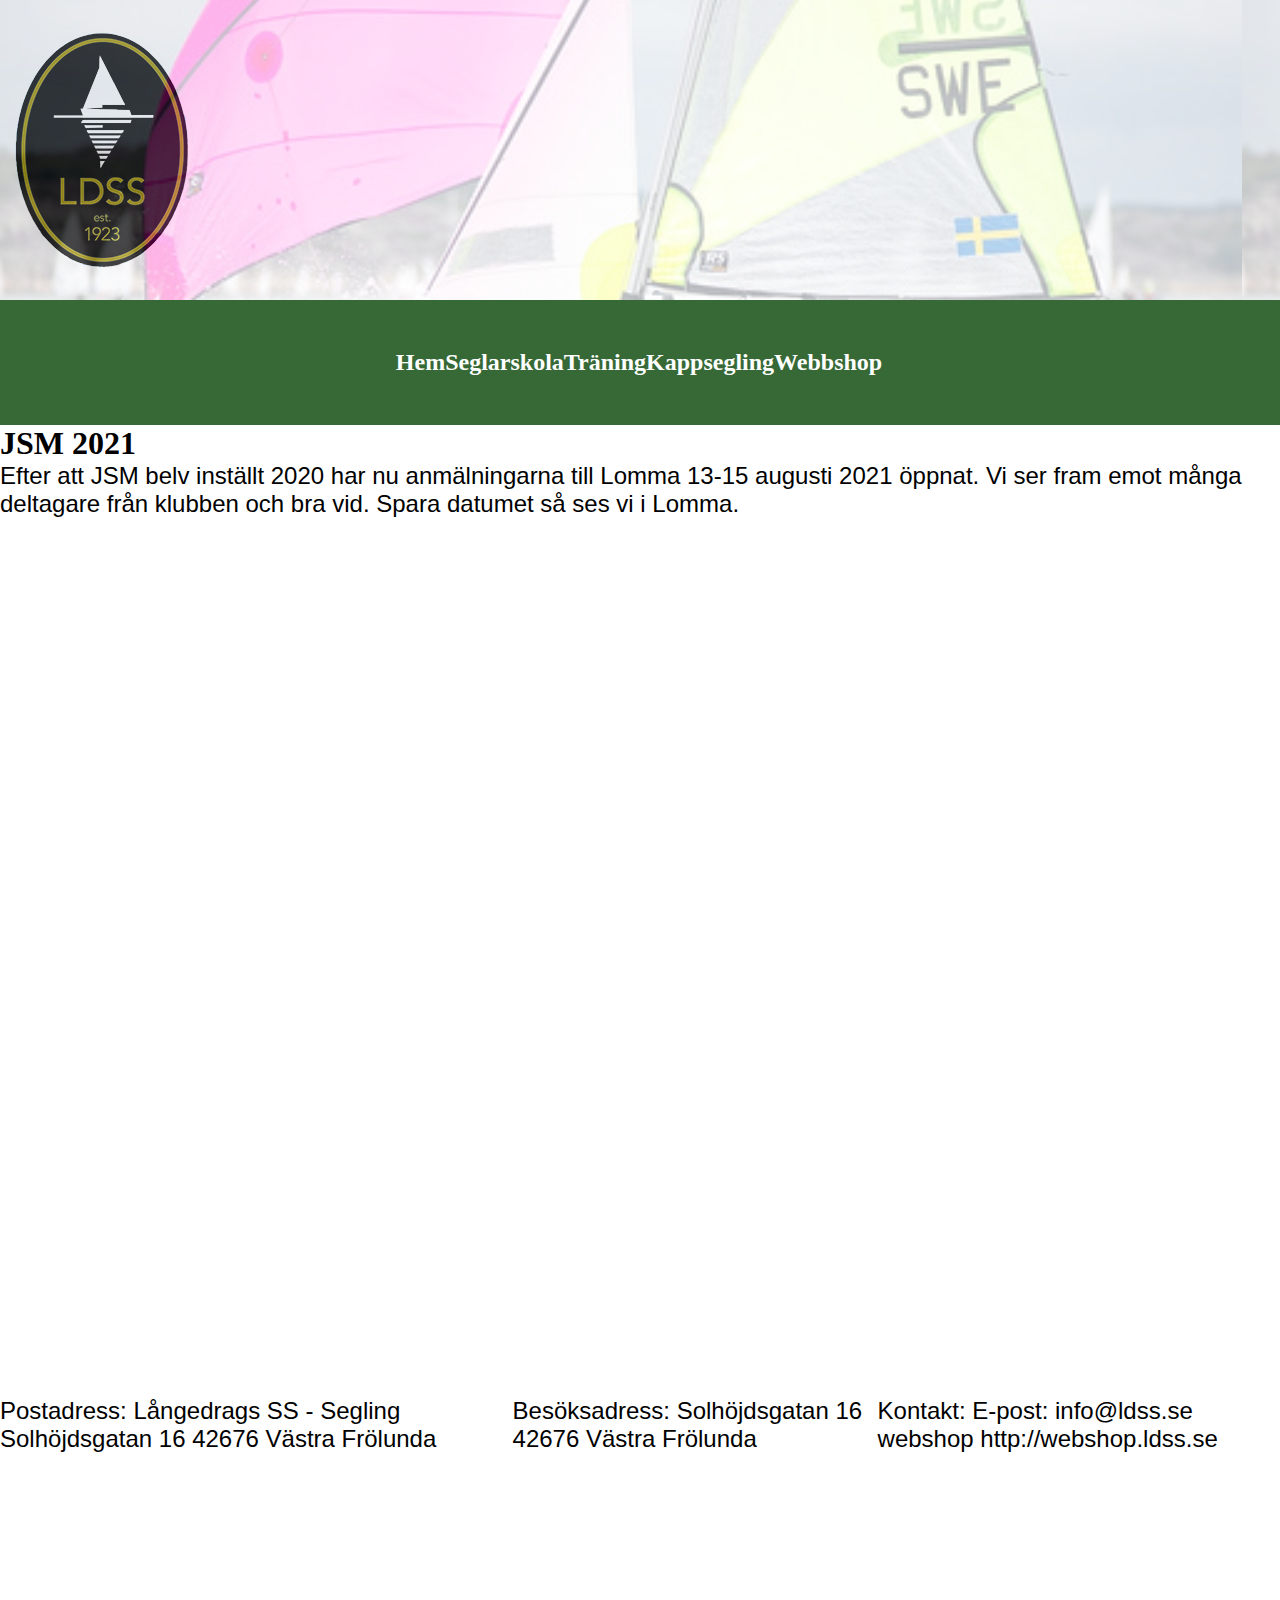
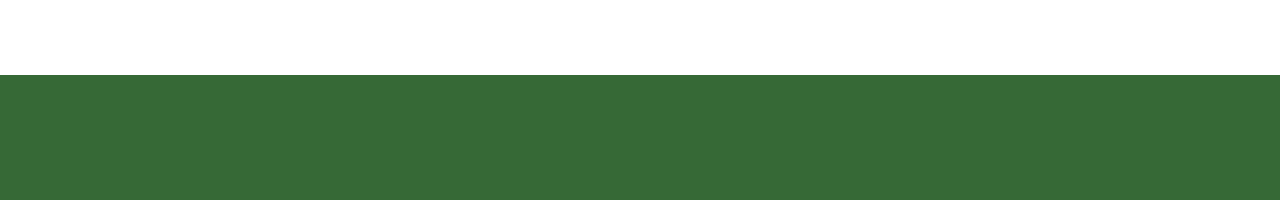
<file: index.html>
<!DOCTYPE html>
<html lang="en">
<head>
    <meta charset="UTF-8">
    <meta name="viewport" content="width=device-width, initial-scale=1.0">
    <meta http-equiv="X-UA-Compatible" content="ie=edge">
    <link rel="stylesheet" type="text/css" href="css/style.css">
    <title>LDSS</title>
</head>
<body>
 <div id="gridwrapper">
    <header id="header">
        <section class="se1">
            <img class="logga" src="img/ldsslogga.png">
        </section>
        <section class="se2"></section>
        
    </header>
    <nav id="nav">
        <ul class="navLinks">
            <li><a href="index.html"><h2>Hem</h2></a></li>
            <li><a href="seglarskola.html"><h2>Seglarskola</h2></a></li>
            <li><a href="traning.html"><h2>Träning</h2></a></li>
            <li><a href="kappsegling.html"><h2>Kappsegling</h2></a></li>
            <li><a href="webbshop.html"><h2>Webbshop</h2></a></li>

        </ul>
    
        <div class="burger">
            <div class="Line1"></div>
            <div class="Line2"></div>
            <div class="Line3"></div>
    
        </div>
    
    </nav>
    <article id="article1">
        <h3>JSM 2021</h3>
        <p>Efter att JSM belv inställt 2020 har nu anmälningarna till Lomma 13-15 augusti 2021 öppnat.
            Vi ser fram emot många deltagare från klubben och bra vid. Spara datumet så ses vi i Lomma. </p>
    </article>
    <article id="article2"></article>
    <article id="article3">
        <p>Postadress:
            Långedrags SS - Segling
            Solhöjdsgatan 16
            42676 Västra Frölunda</p>
            <p>Besöksadress:
                Solhöjdsgatan 16
                42676 Västra Frölunda</p>
                <p>Kontakt:
                    E-post: info@ldss.se
                    
                    webshop http://webshop.ldss.se</p>
    </article>
    <fooer id="footer"></fooer>
</div>

<script src="js/script.js"></script>
</body>
</html>
</file>
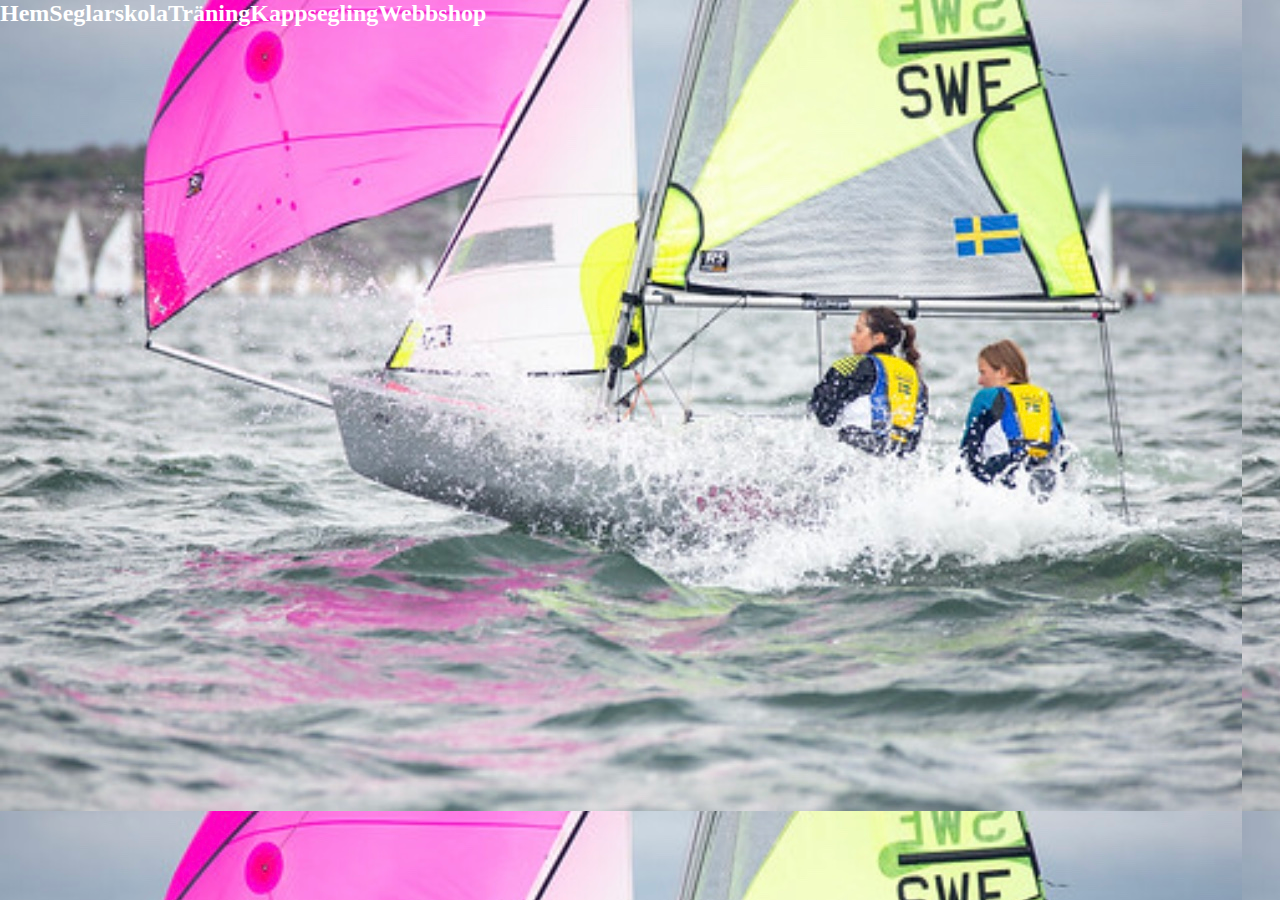
<file: kappsegling.html>
<!DOCTYPE html>
<html lang="en">
<head>
    <meta charset="UTF-8">
    <meta http-equiv="X-UA-Compatible" content="IE=edge">
    <meta name="viewport" content="width=device-width, initial-scale=1.0">
    <title>LDSS Kappsegling</title>
    <link rel="stylesheet" type="text/css" href="css/style.css">
</head>
<body>

    <div id="kgridwrapper">
<header id="kheader"></header>
<na id="knav">
    <ul class="navLinks">
        <li><a href="index.html"><h2>Hem</h2></a></li>
        <li><a href="seglarskola.html"><h2>Seglarskola</h2></a></li>
        <li><a href="traning.html"><h2>Träning</h2></a></li>
        <li><a href="kappsegling.html"><h2>Kappsegling</h2></a></li>
        <li><a href="webbshop.html"><h2>Webbshop</h2></a></li>

    </ul>

    <div class="burger">
        <div class="Line1"></div>
        <div class="Line2"></div>
        <div class="Line3"></div>

    </div>
</na>
<article id="karticle1"></article>
<article id="karticle2"></article>
<article id="karticle3"></article>
<footer id="kfooter"></footer>

    </div>
    
</body>
</html>
</file>
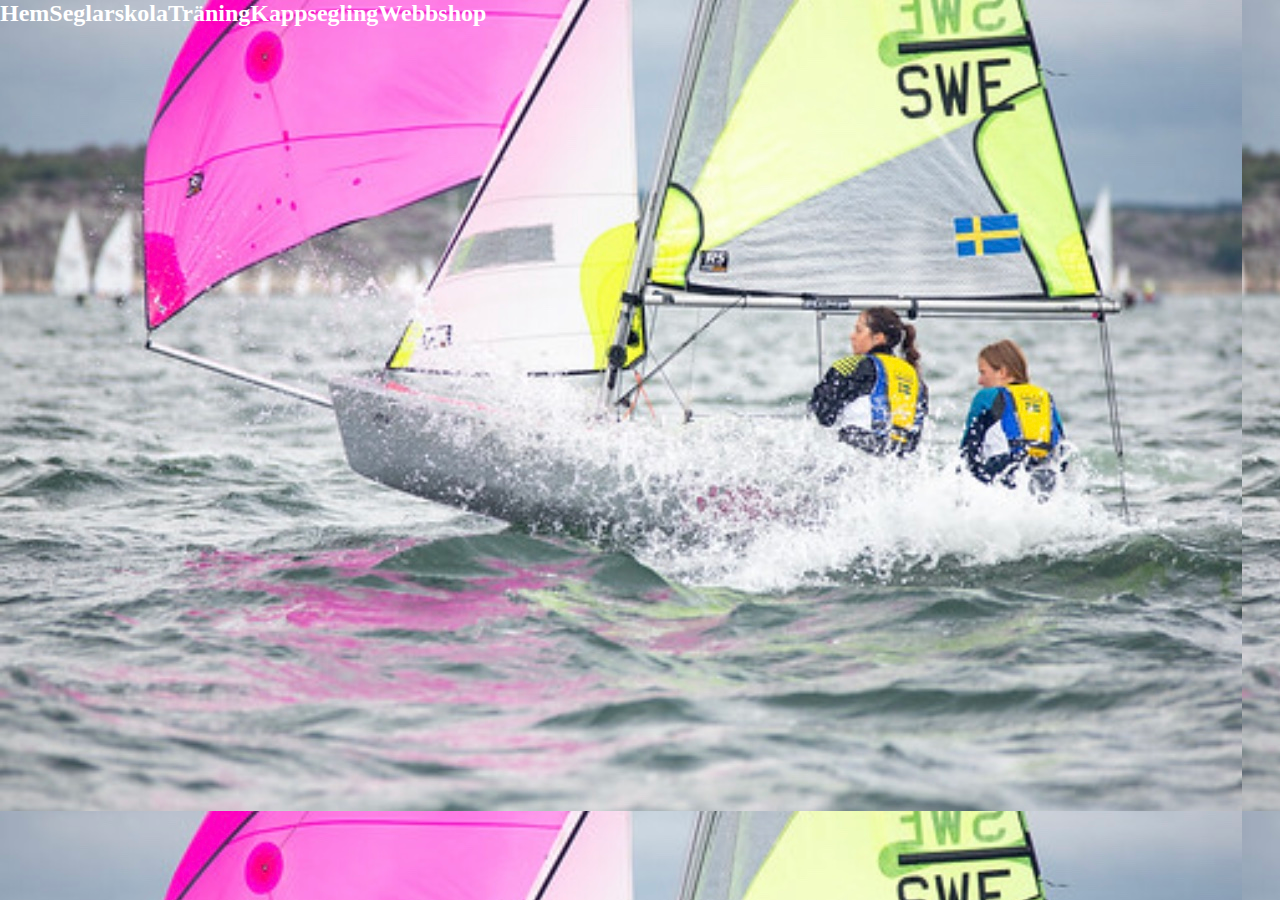
<file: seglarskola.html>
<!DOCTYPE html>
<html lang="en">
<head>
    <meta charset="UTF-8">
    <meta http-equiv="X-UA-Compatible" content="IE=edge">
    <meta name="viewport" content="width=device-width, initial-scale=1.0">
    <title>LDSS Seglarskola</title>
    <link rel="stylesheet" type="text/css" href="css/style.css">
</head>
<body>
    <div id="sgridwrapper">
    
        <header id="sheader"></header>
        <nav id="snav">
            <ul class="navLinks">
                <li><a href="index.html"><h2>Hem</h2></a></li>
                <li><a href="seglarskola.html"><h2>Seglarskola</h2></a></li>
                <li><a href="traning.html"><h2>Träning</h2></a></li>
                <li><a href="kappsegling.html"><h2>Kappsegling</h2></a></li>
                <li><a href="webbshop.html"><h2>Webbshop</h2></a></li>
    
            </ul>
        
            <div class="burger">
                <div class="Line1"></div>
                <div class="Line2"></div>
                <div class="Line3"></div>
        
            </div>
        </nav>
        <aside id="saside"></aside>
        <article id="sarticle1"></article>
        <article id="sarticle2"></article>
        <article id="sarticle3"></article>
        <article id="sarticle4"></article>
        <article id="sarticle5"></article>
        <footer id="sfooter"></footer>

        </div>
</body>
</html>
</file>
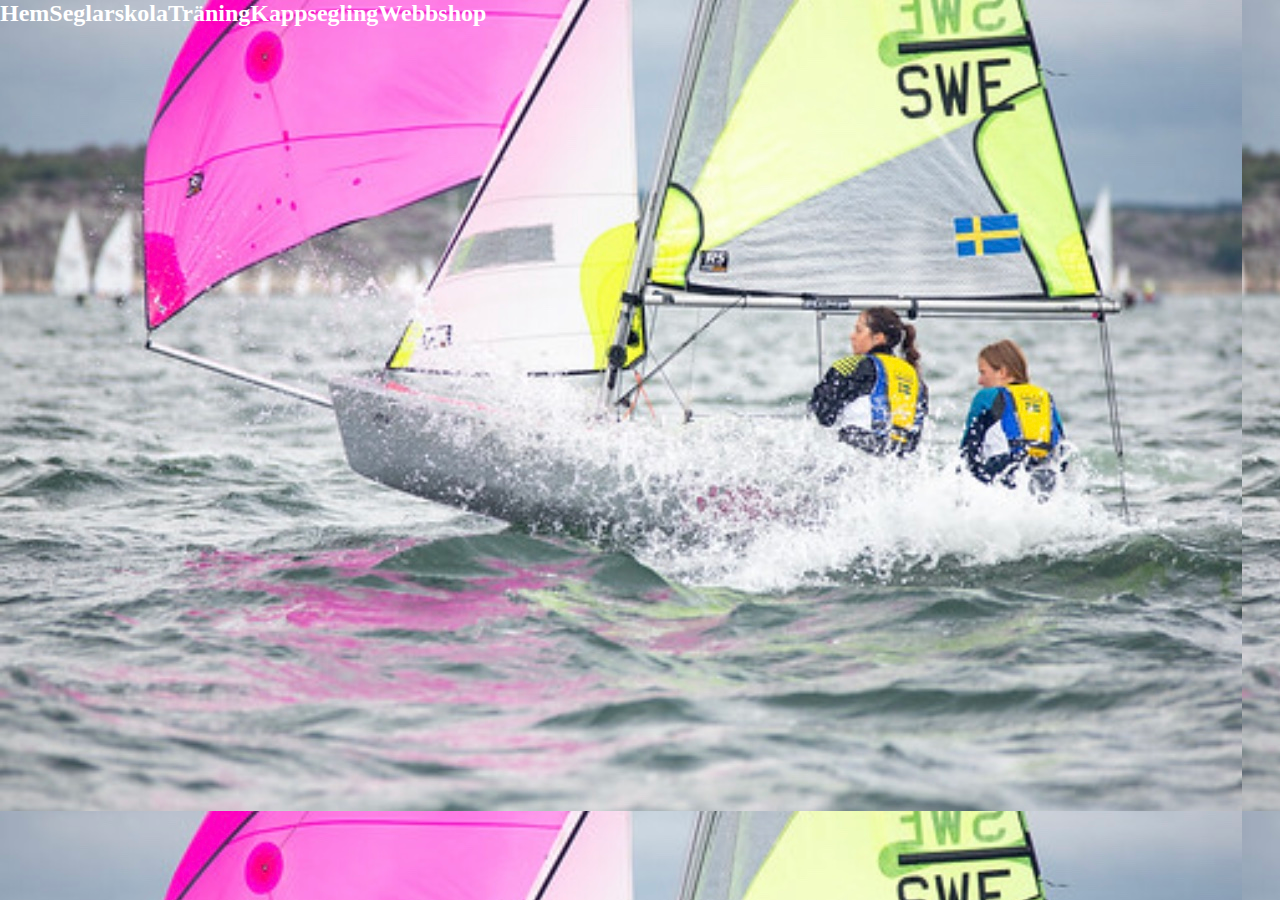
<file: traning.html>
<!DOCTYPE html>
<html lang="en">
<head>
    <meta charset="UTF-8">
    <meta http-equiv="X-UA-Compatible" content="IE=edge">
    <meta name="viewport" content="width=device-width, initial-scale=1.0">
    <title>LDSS Träning</title>
    <link rel="stylesheet" type="text/css" href="css/style.css">
</head>
<body>
    <div id="tgridwrapper">
    
    <header id="theader"></header>
    <nav id="tnav">
        <ul class="navLinks">
            <li><a href="index.html"><h2>Hem</h2></a></li>
            <li><a href="seglarskola.html"><h2>Seglarskola</h2></a></li>
            <li><a href="traning.html"><h2>Träning</h2></a></li>
            <li><a href="kappsegling.html"><h2>Kappsegling</h2></a></li>
            <li><a href="webbshop.html"><h2>Webbshop</h2></a></li>

        </ul>
    
        <div class="burger">
            <div class="Line1"></div>
            <div class="Line2"></div>
            <div class="Line3"></div>
    
        </div>
    </nav>
    <aside id="taside"></aside>
    <article id="tarticle1"></article>
    <article id="tarticle2"></article>
    <article id="tarticle3"></article>
    <article id="tarticle4"></article>
    <article id="tarticle5"></article>
    <footer id="tfooter"></footer>
</div>
</body>
</html>
</file>
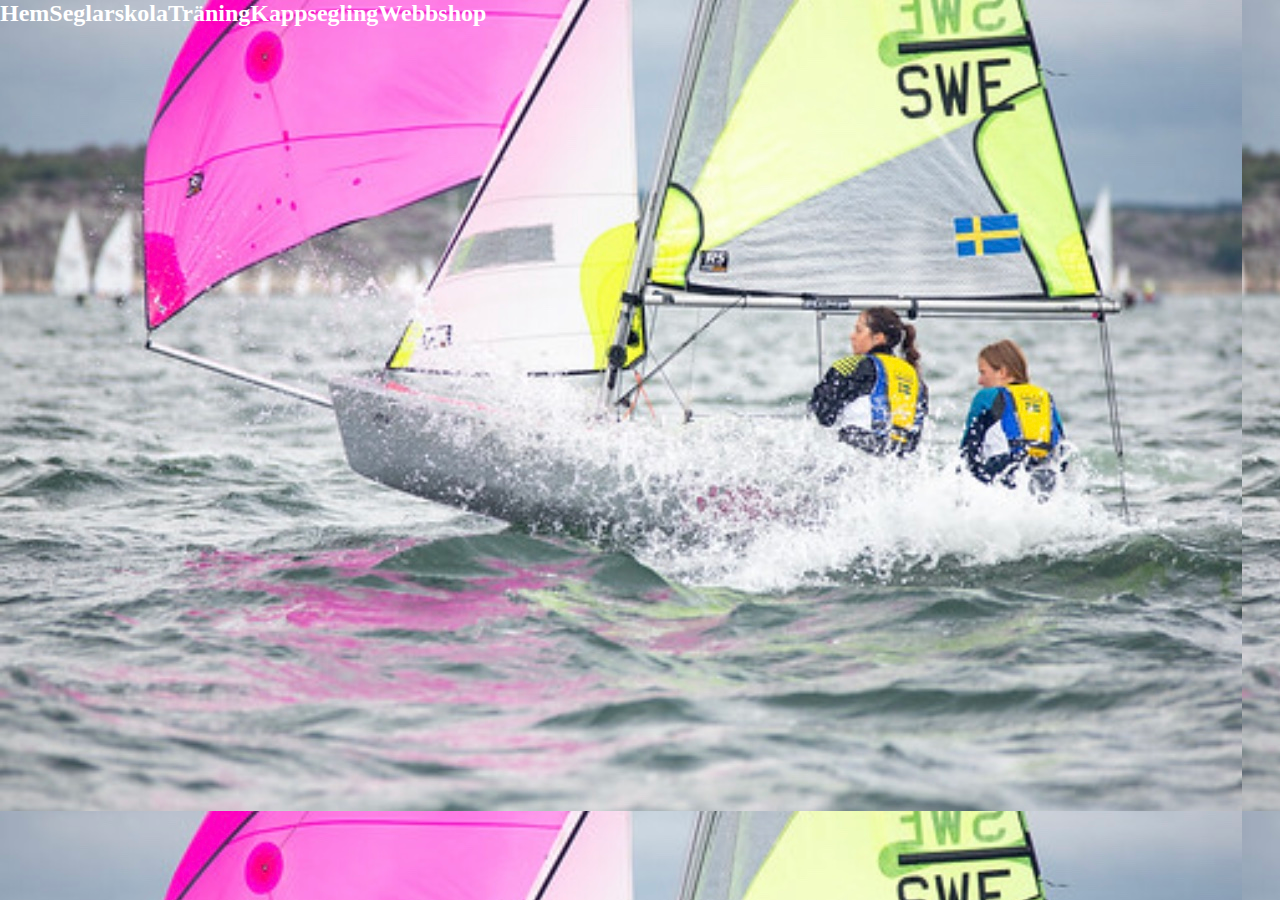
<file: webbshop.html>
<!DOCTYPE html>
<html lang="en">
<head>
    <meta charset="UTF-8">
    <meta http-equiv="X-UA-Compatible" content="IE=edge">
    <meta name="viewport" content="width=device-width, initial-scale=1.0">
    <title>LDSS Webbshop</title>
    <link rel="stylesheet" type="text/css" href="css/style.css">
</head>
<body>
    <div id="wgridwrapper">
    
        <header id="wheader"></header>
        <nav id="wnav">
            <ul class="navLinks">
                <li><a href="index.html"><h2>Hem</h2></a></li>
                <li><a href="seglarskola.html"><h2>Seglarskola</h2></a></li>
                <li><a href="traning.html"><h2>Träning</h2></a></li>
                <li><a href="kappsegling.html"><h2>Kappsegling</h2></a></li>
                <li><a href="webbshop.html"><h2>Webbshop</h2></a></li>
    
            </ul>
        
            <div class="burger">
                <div class="Line1"></div>
                <div class="Line2"></div>
                <div class="Line3"></div>
        
            </div>
        </nav>
        <aside id="waside"></aside>
        <article id="warticle1"></article>
        <article id="warticle2"></article>
        <article id="warticle3"></article>
        <article id="warticle4"></article>
        <article id="warticle5"></article>
        <footer id="wfooter"></footer>
        </div>
</body>
</html>
</file>
<file: css/style.css>
*{
    margin:0;
    padding:0px;
    box-sizing: border-box;
}

@media screen and (min-width: 1023px) {
    #gridwrapper{
        display:grid;
        height: 200vh;
        width: 100vw;
        grid-template-areas: 
        'he he he he'
        'na na na na'
        'a1 a1 a1 a1'
        'a2 a2 a2 a2'
        'a2 a2 a2 a2'
        'a3 a3 a3 a3'
        'a3 a3 a3 a3'
        'fo fo fo fo';
        grid-template-columns: repeat(4 *1fr);
        grid-template-rows: 1fr 0.5fr 1fr 1fr 1fr 1fr 1fr 0.5fr;
        
    }
    body{
        background-image: url("../img/IMG_6581.jpg");
    }
    #header{
        display:grid;
        grid-template-columns: 0.5fr 3fr ;
        grid-template-rows: 1fr;
        opacity:70%;
        }

#nav{
    display:flex;
    align-items: center;
    justify-content: center;
}
    
ul{
    list-style-type: none;
    word-spacing: 50px;
}

li{
    float: left;
}
    
}



@media screen and (max-width: 1022px) {
#gridwrapper{
    display:grid;
    height: 200vh;
    width: 100vw;
    grid-template-areas: 
    'na he he he'
    'a1 a1 a1 a1'
    'a2 a2 a2 a2'
    'a2 a2 a2 a2'
    'a3 a3 a3 a3'
    'a3 a3 a3 a3'
    'fo fo fo fo';
    grid-template-columns: repeat(1fr);
    grid-template-rows: 1fr 1fr 1fr 1fr 1fr 1fr 0.5fr;
    
}

/* meny mobil */
#nav{
    display:flex;
    justify-content: flex-start;
    align-items: center;
    height:1fr ;
    background-color: rgb(54, 105, 54);
    font-size: sans-serif;
    
}

.navLinks{
    display:flex;
    flex-direction: column;
    justify-content: space-around;
    position:absolute;
    left:0px;
    height:90vh;
    top:-90vh;
    align-items: center;
    background-color: rgb(54, 105, 54);
    width: 32%;
    transition: all 1s;
}

.navActive{
    transform: translateY(100vh);
}

.navLinks li{
    list-style: none;
}

.navLinks a{
    color: white;
    text-decoration: none;
    letter-spacing: 3px;
    font-weight: bold;
    font-size: 20px;
}

.burger{
    margin:50px;
    cursor: pointer;
}

.burger div{
  height:3px;
  width: 25px;
  background-color: white;
  margin:5px;
  border-radius: 10%;
  transition: all 0.4s;

}

.toggle .Line1{
    transform:rotate(-45deg) translate(-5px, 6px);
}

.toggle .Line2{
    opacity:0;
}

.toggle .Line3{
    transform:rotate(45deg) translate(-5px, -6px);
    /* meny mobil slutar */

    /* träning */

    #tgridwrapper{
        display:grid;
        height: 200vh;
        width: 100vw;
        grid-template-areas: 
        'tna the the the'
        'tas tas tas tas'
        'ta1 ta1 ta1 ta1'
        'ta2 ta2 ta2 ta2'
        'ta3 ta3 ta3 t3a'
        'ta4 ta4 ta4 ta4'
        'ta5 ta5 ta5 ta5';
    grid-template-columns: repeat(4 *1fr);
    grid-template-rows: 1fr 0.5fr 1fr 1fr 1fr 1fr 1fr 0.5fr;
    }


/* kappsegling */
#kgridwrapper{
    display:grid;
    height: 200vh;
    width: 100vw;
    grid-template-areas: 
    'kna khe kne khe';
grid-template-columns: repeat(4 *1fr);
grid-template-rows: 1fr 0.5fr 1fr 1fr 1fr 1fr 1fr 0.5fr;
}
} 


}
#header{
    grid-area: he;
    background-color:white;
    
}

#nav{
    grid-area: na;
    background-color: rgb(54, 105, 54);
    grid-gap: 2px;
}

#article1{
 grid-area: a1;
 background-color: white
}

#article2{
    grid-area: a2;
    background-color: white;
}

#article3{
    grid-area: a3;
    background-color: white;
    display: flex;
    justify-content: center;
    align-items: center;
}

#footer{
    grid-area: fo;
    background-color: rgb(54, 105, 54);
}

.se1{
 background-color:white;
 display:flex;
 justify-content: center;
}

/* .se2{
    background-image: url("../img/IMG_6581.jpg");
} */




a{
    text-decoration: none;
}

h2{
    color:white;
    
}

h3{
    font-size: 2rem;
}

p{
    font-size: 1.5rem;
    font-family: sans-serif;
}

/* Tränings sida */

@media screen and (max-width: 1022px) {
#tgridwrapper{
    display:grid;
    height: 200vh;
    width: 100vw;
    grid-template-areas: 
    'tna the the the'
    'tas tas tas tas'
    'ta1 ta1 ta1 ta1'
    'ta2 ta2 ta2 ta2'
    'ta3 ta3 ta3 ta3'
    'ta4 ta4 ta4 ta4'
    'ta5 ta5 ta5 ta5'
    'tfo tfo tfo tfo';
grid-template-columns: repeat(4 *1fr);
grid-template-rows: 1fr 0.5fr 1fr 1fr 1fr 1fr 1fr 0.5fr;
}


}

#theader{
    grid-area: the;
    background-color: aqua;
}

#tnav{
    grid-area: tna;
    background-color: brown;
   
}

#taside{
    grid-area: tas;
    background-color: burlywood;
}

#tarticle2{
    grid-area: ta2;
    background-color: cadetblue;
    
}

#tarticle3{
    grid-area: ta3;
    background-color: cadetblue;
    
}

#tarticle4{
    grid-area: ta4;
    background-color: cadetblue;
    
    
}

#tarticle5{
    grid-area: ta5;
    background-color: cadetblue;
    
}

#tfooter{
    grid-area: tfo;
    background-color: coral;
    
}

/* webshop */

#wheader{
    grid-area: whe;
    background-color: aqua;
}

#wnav{
    grid-area: wna;
    background-color: brown;
   
}

#waside{
    grid-area: was;
    background-color: burlywood;
}

#warticle2{
    grid-area: wa2;
    background-color: cadetblue;
    
}

#warticle3{
    grid-area: wa3;
    background-color: cadetblue;
    
}

#warticle4{
    grid-area: wa4;
    background-color: cadetblue;
    
    
}

#warticle5{
    grid-area: wa5;
    background-color: cadetblue;
    
}
    


#wfooter{
    grid-area: wfo;
    background-color: coral;
    
}

/* seglarskola */


#sheader{
    grid-area: she;
    background-color: aqua;
}

#snav{
    grid-area: sna;
    background-color: brown;
   
}

#saside{
    grid-area: sas;
    background-color: burlywood;
}

#sarticle2{
    grid-area: sa2;
    background-color: cadetblue;
    
}

#sarticle3{
    grid-area: sa3;
    background-color: cadetblue;
    
}

#sarticle4{
    grid-area: sa4;
    background-color: cadetblue;
    
    
}

#sarticle5{
    grid-area: wa5;
    background-color: cadetblue;
    
}
    


#sfooter{
    grid-area: sfo;
    background-color: coral;
    
}
</file>
